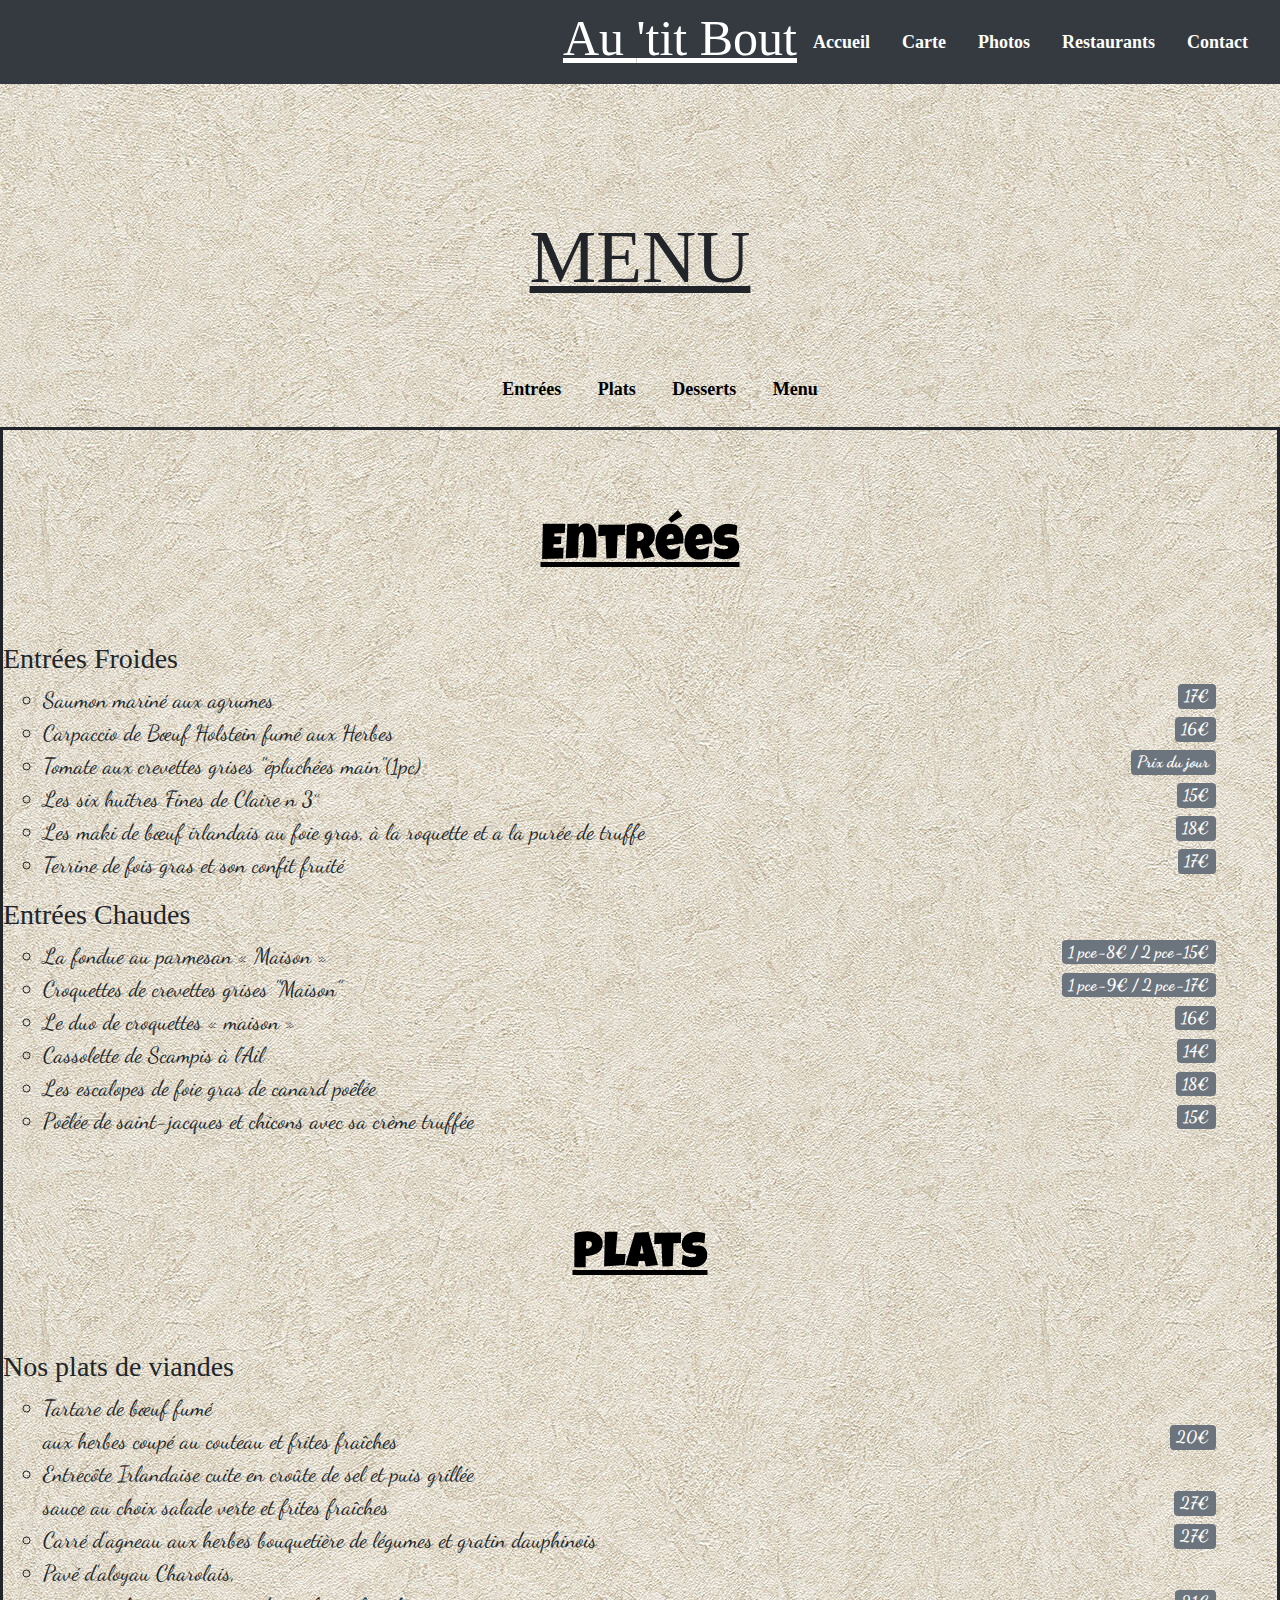
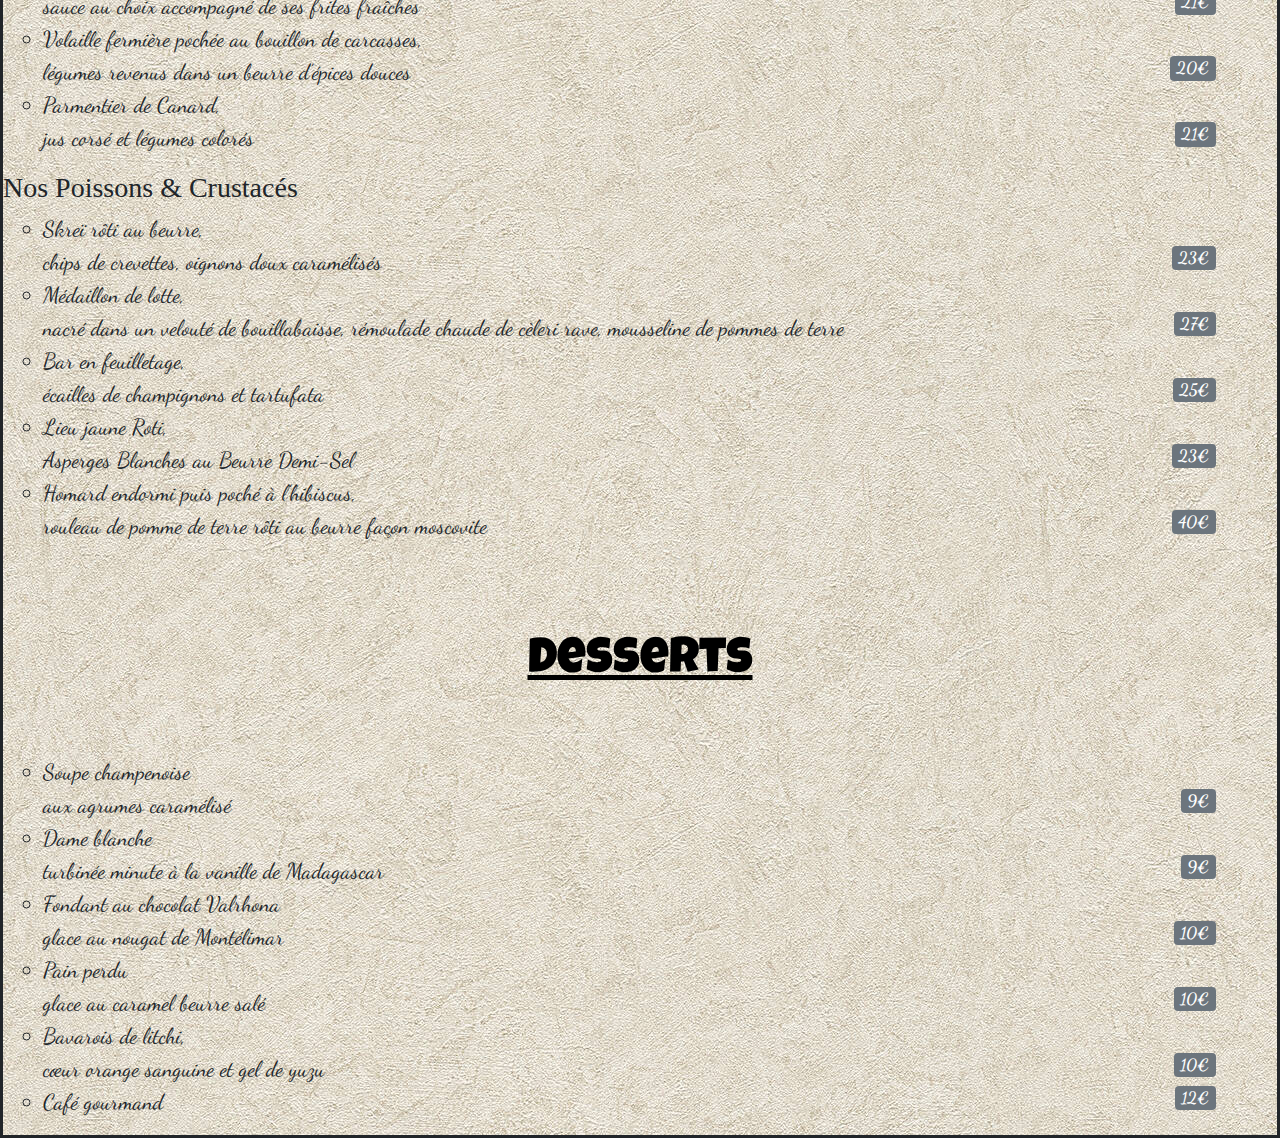
<file: menu.html>
<!DOCTYPE html>
<html lang="en">

<head>
    <meta charset="UTF-8">
    <meta name="viewport" content="width=device-width, initial-scale=1.0">
    <meta http-equiv="X-UA-Compatible" content="ie=edge">
    <link rel="stylesheet" href="https://stackpath.bootstrapcdn.com/bootstrap/4.3.1/css/bootstrap.min.css"
        integrity="sha384-ggOyR0iXCbMQv3Xipma34MD+dH/1fQ784/j6cY/iJTQUOhcWr7x9JvoRxT2MZw1T" crossorigin="anonymous">
    <link rel="stylesheet" href="style.css" />
    <link href="https://fonts.googleapis.com/css?family=Dancing+Script|Permanent+Marker|Luckiest+Guy|" rel="stylesheet"> 
    <link rel="stylesheet" href="https://use.fontawesome.com/releases/v5.8.2/css/all.css"
        integrity="sha384-oS3vJWv+0UjzBfQzYUhtDYW+Pj2yciDJxpsK1OYPAYjqT085Qq/1cq5FLXAZQ7Ay" crossorigin="anonymous">
    <script src="https://code.jquery.com/jquery-3.3.1.slim.min.js"
        integrity="sha384-q8i/X+965DzO0rT7abK41JStQIAqVgRVzpbzo5smXKp4YfRvH+8abtTE1Pi6jizo" crossorigin="anonymous">
    </script>
    <script src="https://cdnjs.cloudflare.com/ajax/libs/popper.js/1.14.7/umd/popper.min.js"
        integrity="sha384-UO2eT0CpHqdSJQ6hJty5KVphtPhzWj9WO1clHTMGa3JDZwrnQq4sF86dIHNDz0W1" crossorigin="anonymous">
    </script>
    <script src="https://stackpath.bootstrapcdn.com/bootstrap/4.3.1/js/bootstrap.min.js"
        integrity="sha384-JjSmVgyd0p3pXB1rRibZUAYoIIy6OrQ6VrjIEaFf/nJGzIxFDsf4x0xIM+B07jRM" crossorigin="anonymous">
    </script>
    <title>Document</title>
</head>
<header>
            
        <nav class="navbar justify-content-end navbar-dark bg-dark">
                <h2>Au <i class="fab fa-pinterest-p"></i>'tit Bout</h2>
                <ul class="nav">
                    <li class="nav-item">
                        <a class="nav-link" href="index.html">Accueil</a>
                    </li>
                    <li class="nav-item">
                        <a class="nav-link" href="menu.html">Carte</a>
                    </li>
                    <li class="nav-item">
                        <a class="nav-link" href="photos.html">Photos</a>
                    </li>
                    <li class="nav-item">
                        <a class="nav-link" href="restaurants.html">Restaurants</a>
                    </li>
                    <li class="nav-item">
                        <a class="nav-link" href="contact.html">Contact</a>
                    </li>
                </ul>
            </nav>
</header>

<body>
    <div class="linkcarte">
        <h1>MENU</h1>
        <ul>
            <li><a href="#entree" class="nav-link">Entrées</a></li>
            <li><a href="#plats" class="nav-link">Plats</a></li>
            <li><a href="#dessert" class="nav-link">Desserts</a></li>
            <li><a href="#menu" class="nav-link">Menu</a></li>
        </ul>
    </div>
<div class="menu">
    <div id="entree">        
        <h2>Entrées</h2>
        <h3>Entrées Froides</h3>
                <ul>
                    <li>Saumon mariné aux agrumes <span class="prix badge badge-secondary">17€</span></li>
                    <li>Carpaccio de Bœuf Holstein fumé aux Herbes<span class="prix badge badge-secondary">16€</span></li>
                    <li>Tomate aux crevettes grises "épluchées main"(1pc)<span class="prix badge badge-secondary">Prix du jour</span></li>
                    <li>Les six huîtres Fines de Claire n 3°<span class="prix badge badge-secondary">15€</span></li>
                    <li>Les maki de bœuf irlandais au foie gras, à la roquette et a la purée de truffe<span class="prix badge badge-secondary">18€</span> </li>
                    <li>Terrine de fois gras et son confit fruité<span class="prix badge badge-secondary">17€</span></li>
                </ul>
        <h3>Entrées Chaudes</h3>
            <ul>
                <li>La fondue au parmesan « Maison »<span class="prix badge badge-secondary">1 pce-8€ / 2 pce-15€</span></li>
                <li>Croquettes de crevettes grises "Maison"<span class="prix badge badge-secondary">1 pce-9€ / 2 pce-17€</span></li>
                <li>Le duo de croquettes « maison »<span class="prix badge badge-secondary">16€</span></li>
                <li>Cassolette de Scampis à l’Ail<span class="prix badge badge-secondary">14€</span</li>
                <li>Les escalopes de foie gras de canard poêlée <span class="prix badge badge-secondary">18€</span></li>
                <li>Poêlée de saint-jacques et chicons avec sa crème truffée <span class="prix badge badge-secondary">15€</span> </li>
            </ul>
    </div>
        <div id="plats">
        <h2>Plats</h2>
        <h3>Nos plats de viandes</h3>
            <ul>
                <li>Tartare de bœuf fumé</br>
                    aux herbes coupé au couteau et frites fraîches<span class="prix badge badge-secondary">20€</span></li>
                <li>Entrecôte Irlandaise cuite en croûte de sel et puis grillée</br>
                    sauce au choix salade verte et frites fraîches<span class="prix badge badge-secondary">27€</span></li>
                    <li>Carré d'agneau aux herbes bouquetière de légumes et gratin dauphinois<span class="prix badge badge-secondary">27€</span></li>
                    <li>Pavé d’aloyau Charolais,</br>
                        sauce au choix accompagné de ses frites fraîches<span class="prix badge badge-secondary">21€</span></li>
                    <li>Volaille fermière pochée au bouillon de carcasses,</br>
                        légumes revenus dans un beurre d’épices douces<span class="prix badge badge-secondary">20€</span></li>
                    <li>Parmentier de Canard,</br>
                        jus corsé et légumes colorés<span class="prix badge badge-secondary">21€</span></li>
                    </ul>
        <h3>Nos Poissons & Crustacés</h3>
            <ul>
                <li>Skreï rôti au beurre,</br>
                chips de crevettes, oignons doux caramélisés<span class="prix badge badge-secondary">23€</span></li>
                <li>Médaillon de lotte,</br>
                    nacré dans un velouté de bouillabaisse, rémoulade chaude de cèleri rave, mousseline de pommes de terre<span class="prix badge badge-secondary">27€</span></li>
                <li>Bar en feuilletage,</br>
                    écailles de champignons et tartufata<span class="prix badge badge-secondary">25€</span></li>
                <li>Lieu jaune Roti, </br>
                Asperges Blanches au Beurre Demi-Sel<span class="prix badge badge-secondary">23€</span></li>
                <li>Homard endormi puis poché à l’hibiscus,</br>
                    rouleau de pomme de terre rôti au beurre façon moscovite<span class="prix badge badge-secondary">40€</span></li>
            </ul>
        </div>
        <div id="dessert">
            <h2>Desserts</h2>
            <ul>
                <li>Soupe champenoise</br>
                    aux agrumes caramélisé<span class="prix badge badge-secondary">9€</span></li>
                <li>Dame blanche</br>
                    turbinée minute à la vanille de Madagascar<span class="prix badge badge-secondary">9€</span></li>
                <li>Fondant au chocolat Valrhona </br>
                    glace au nougat de Montélimar<span class="prix badge badge-secondary">10€</span></li>
                <li>Pain perdu</br>
                    glace au caramel beurre salé<span class="prix badge badge-secondary">10€</span></li>
                <li>Bavarois de litchi,</br>
                    cœur orange sanguine et gel de yuzu<span class="prix badge badge-secondary">10€</span></li>
                <li>Café gourmand<span class="prix badge badge-secondary">12€</span></li>
                </ul>
        </div>
        </div>
</div>
</body>

</html>
</file>
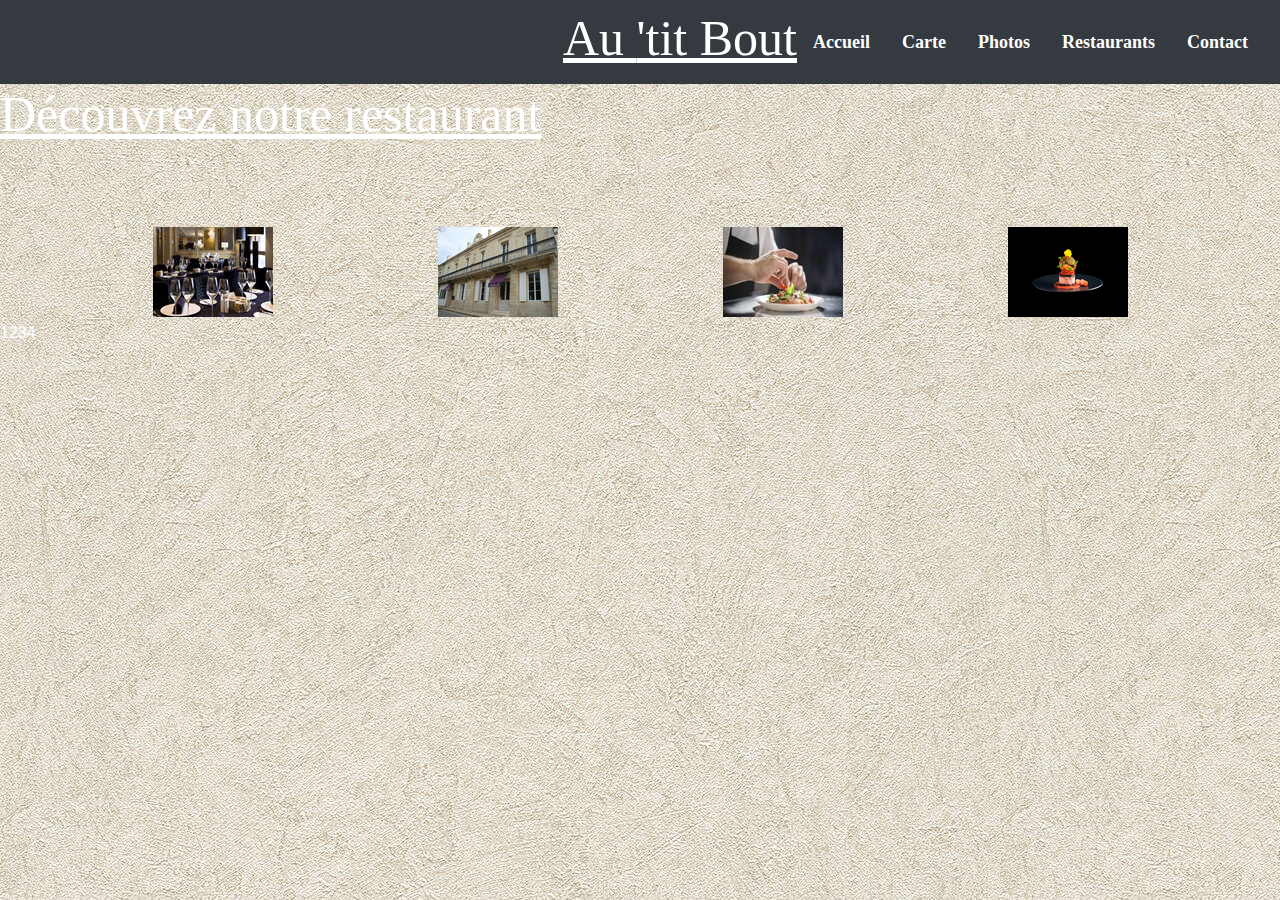
<file: photos.html>
<!DOCTYPE html>
<html lang="en">
<head>
    <meta charset="UTF-8">
    <meta name="viewport" content="width=device-width, initial-scale=1.0">
    <meta http-equiv="X-UA-Compatible" content="ie=edge">
    <link rel="stylesheet" href="https://stackpath.bootstrapcdn.com/bootstrap/4.3.1/css/bootstrap.min.css"
        integrity="sha384-ggOyR0iXCbMQv3Xipma34MD+dH/1fQ784/j6cY/iJTQUOhcWr7x9JvoRxT2MZw1T" crossorigin="anonymous">
    <link rel="stylesheet" href="style.css" />
    <link href="https://fonts.googleapis.com/css?family=Gloria+Hallelujah|Great+Vibes|Baloo+Bhai" rel="stylesheet">
    <link rel="stylesheet" href="https://use.fontawesome.com/releases/v5.8.2/css/all.css" integrity="sha384-oS3vJWv+0UjzBfQzYUhtDYW+Pj2yciDJxpsK1OYPAYjqT085Qq/1cq5FLXAZQ7Ay" crossorigin="anonymous">
    <script src="https://code.jquery.com/jquery-3.3.1.slim.min.js"
        integrity="sha384-q8i/X+965DzO0rT7abK41JStQIAqVgRVzpbzo5smXKp4YfRvH+8abtTE1Pi6jizo" crossorigin="anonymous">
    </script>
    <script src="https://cdnjs.cloudflare.com/ajax/libs/popper.js/1.14.7/umd/popper.min.js"
        integrity="sha384-UO2eT0CpHqdSJQ6hJty5KVphtPhzWj9WO1clHTMGa3JDZwrnQq4sF86dIHNDz0W1" crossorigin="anonymous">
    </script>
    <script src="https://stackpath.bootstrapcdn.com/bootstrap/4.3.1/js/bootstrap.min.js"
        integrity="sha384-JjSmVgyd0p3pXB1rRibZUAYoIIy6OrQ6VrjIEaFf/nJGzIxFDsf4x0xIM+B07jRM" crossorigin="anonymous">
    </script>
    <title>Document</title>
</head>
<header>
        <nav class="navbar justify-content-end navbar-dark bg-dark">
                <h2>Au <i class="fab fa-pinterest-p"></i>'tit Bout</h2>
                <ul class="nav">
                    <li class="nav-item">
                        <a class="nav-link" href="index.html">Accueil</a>
                    </li>
                    <li class="nav-item">
                        <a class="nav-link" href="menu.html">Carte</a>
                    </li>
                    <li class="nav-item">
                        <a class="nav-link" href="photos.html">Photos</a>
                    </li>
                    <li class="nav-item">
                        <a class="nav-link" href="restaurants.html">Restaurants</a>
                    </li>
                    <li class="nav-item">
                        <a class="nav-link" href="contact.html">Contact</a>
                    </li>
                </ul>
            </nav>
</header>
<body>
        <h2 class="titrepicture">Découvrez notre restaurant</h2>
        <div class="picture">
        <div class="container">
                <div class="row">
                    <div class="col-md-12">
                        <div id="grid" class="row">
                            <div class="mix col-sm-3 page1 page4 margin30">
                                <div class="item-img-wrap ">
                                    <img src="images/interrieur2.jpg" class="img-responsive" alt="workimg">
                                    <div class="item-img-overlay">
                                        <a href="#" class="show-image">
                                            <span></span>
                                        </a>
                                    </div>
                                </div> 
            
                            </div>
                            <div class="mix col-sm-3 page2 page3 margin30">
                                <div class="item-img-wrap ">
                                    <img src="images/devant2.jpg" class="img-responsive" alt="workimg">
                                    <div class="item-img-overlay">
                                        <a href="#" class="show-image">
                                            <span></span>
                                        </a>
                                    </div>
                                </div> 
            
                            </div>
                            <div class="mix col-sm-3  page3 page2 margin30 ">
                                <div class="item-img-wrap ">
                                    <img src="images/cuisine2.jpg" class="img-responsive" alt="workimg">
                                    <div class="item-img-overlay">
                                        <a href="#" class="show-image">
                                            <span></span>
                                        </a>
                                    </div>
                                </div> 
            
                            </div>
                            <div class="mix col-sm-3  page4 margin30">
                                <div class="item-img-wrap ">
                                    <img src="images/dessert2.jpg" class="img-responsive" alt="workimg">
                                    <div class="item-img-overlay">
                                        <a href="#" class="show-image">
                                            <span></span>
                                        </a>
                                    </div>
                                </div> 
                                            <span></span>
                                        </a>
                                    </div>
                                </div> 
                            </div>                                                            
                        </div><!--grid-->
                    </div>
                </div>
                <div class="row gallery-bottom">
                    <div class="col-sm-6">
                        <ul class="pagination">
                            <!--<li>
                                <a href="#" aria-label="Previous">
                                    <span aria-hidden="true">«</span>
                                </a>
                            </li>-->
                            <li class="active"><a href="#">1</a></li>
                            <li><a href="#">2</a></li>
                            <li><a href="#">3</a></li>
                            <li><a href="#">4</a></li>
                            <!---<li>
                                <a href="#" aria-label="Next">
                                    <span aria-hidden="true">»</span>
                                </a>
                            </li>-->
                        </ul>
                    </div>
                </div>
            </div>
        </div>
</body>
</html>
</file>
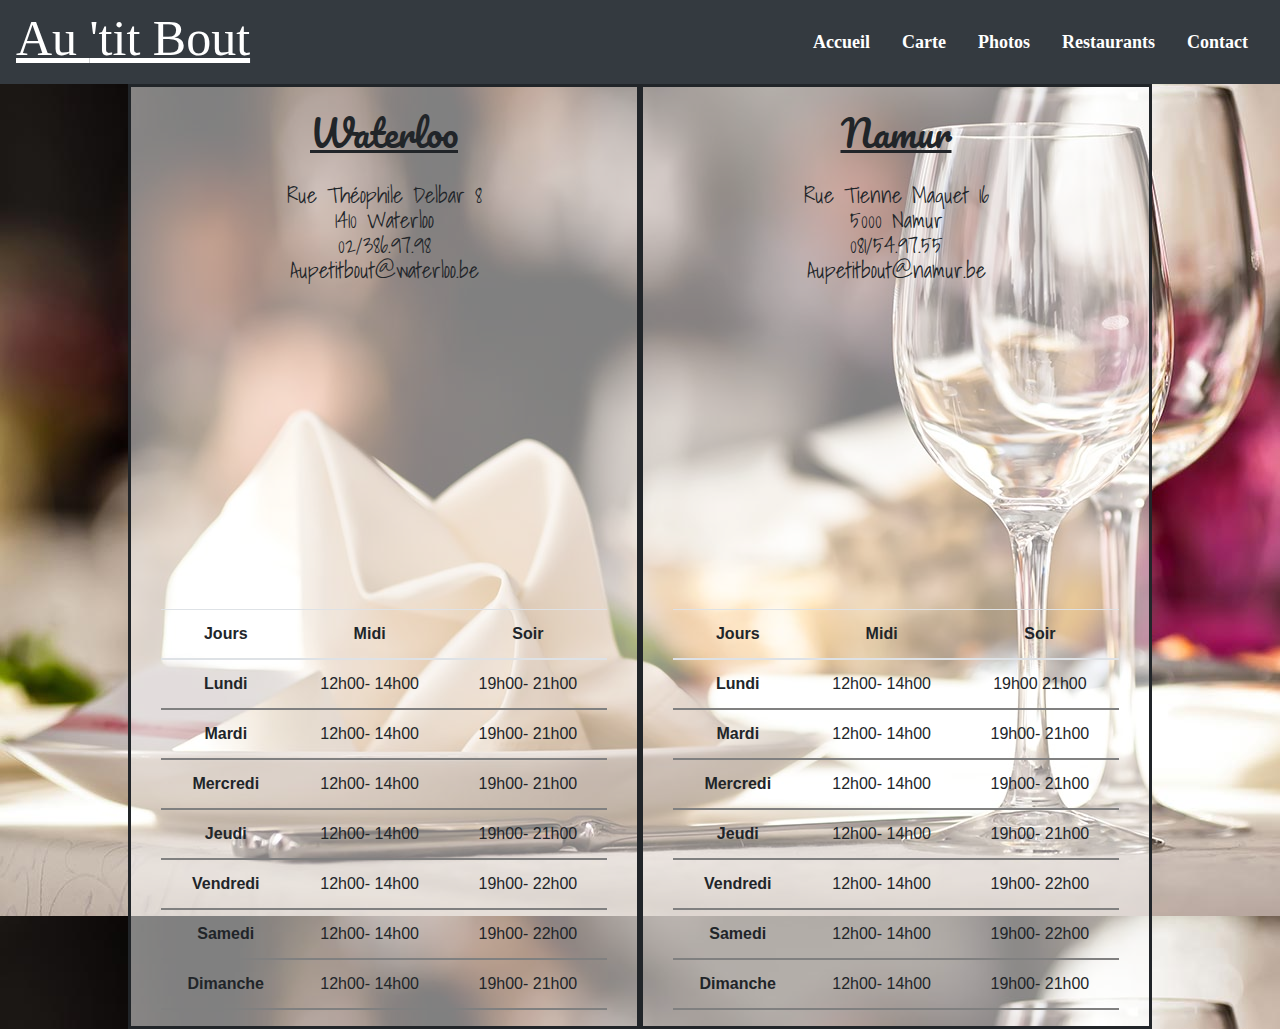
<file: restaurants.html>
<!DOCTYPE html>
<html lang="en">

<head>
    <meta charset="UTF-8">
    <meta name="viewport" content="width=device-width, initial-scale=1.0">
    <meta http-equiv="X-UA-Compatible" content="ie=edge">
    <link rel="stylesheet" href="https://stackpath.bootstrapcdn.com/bootstrap/4.3.1/css/bootstrap.min.css"
        integrity="sha384-ggOyR0iXCbMQv3Xipma34MD+dH/1fQ784/j6cY/iJTQUOhcWr7x9JvoRxT2MZw1T" crossorigin="anonymous">
    <link rel="stylesheet" href="style.css" />
    <link href="https://fonts.googleapis.com/css?family=Pacifico|Shadows+Into+Light&display=swap" rel="stylesheet">
    <link rel="stylesheet" href="https://use.fontawesome.com/releases/v5.8.2/css/all.css"
        integrity="sha384-oS3vJWv+0UjzBfQzYUhtDYW+Pj2yciDJxpsK1OYPAYjqT085Qq/1cq5FLXAZQ7Ay" crossorigin="anonymous">
    <script src="https://code.jquery.com/jquery-3.3.1.slim.min.js"
        integrity="sha384-q8i/X+965DzO0rT7abK41JStQIAqVgRVzpbzo5smXKp4YfRvH+8abtTE1Pi6jizo" crossorigin="anonymous">
    </script>
    <script src="https://cdnjs.cloudflare.com/ajax/libs/popper.js/1.14.7/umd/popper.min.js"
        integrity="sha384-UO2eT0CpHqdSJQ6hJty5KVphtPhzWj9WO1clHTMGa3JDZwrnQq4sF86dIHNDz0W1" crossorigin="anonymous">
    </script>
    <script src="https://stackpath.bootstrapcdn.com/bootstrap/4.3.1/js/bootstrap.min.js"
        integrity="sha384-JjSmVgyd0p3pXB1rRibZUAYoIIy6OrQ6VrjIEaFf/nJGzIxFDsf4x0xIM+B07jRM" crossorigin="anonymous">
    </script>
    <title>Document</title>
</head>
<header>
    <!--Navigation-->
    <div>
    <nav class="navbar justify-content navbar-dark bg-dark">
           <h2>Au <i class="fab fa-pinterest-p"></i>'tit Bout</h2>
           <label class="menu-icon" for="menu-btn"><span class="navicon"></span></label>
           <ul class="nav">
               <li class="nav-item">
                   <a class="nav-link" href="index.html">Accueil</a>
               </li>
               <li class="nav-item">
                   <a class="nav-link" href="menu.html">Carte</a>
               </li>
               <li class="nav-item">
                   <a class="nav-link" href="photos.html">Photos</a>
               </li>
               <li class="nav-item">
                   <a class="nav-link" href="restaurants.html">Restaurants</a>
               </li>
               <li class="nav-item">
                   <a class="nav-link" href="contact.html">Contact</a>
               </li>
           </ul>
       </nav>
       </div>
</header>
<body class="fond">
<div class="resto offset-2 xs-col-5">
    <div class="container">
        <div class="row">
            <div class="col waterloo">
                <div class="intro">
                <h3 class="titre">Waterloo</h3>
                <p>Rue Théophile Delbar 8</p>
                <p>1410 Waterloo</p>
                <p>02/386.97.98</p>
                <p>Aupetitbout@waterloo.be</p>
                <iframe src="https://www.google.com/maps/embed?pb=!1m18!1m12!1m3!1d2526.173727260425!2d4.395000950881397!3d50.716716075924204!2m3!1f0!2f0!3f0!3m2!1i1024!2i768!4f13.1!3m3!1m2!1s0x47c3d1d3d27e93fb%3A0x1065ff8416bc0446!2sRue+Th%C3%A9ophile+Delbar+8%2C+1410+Waterloo!5e0!3m2!1sfr!2sbe!4v1558348102245!5m2!1sfr!2sbe" width="400" height="300" frameborder="0" style="border:0" allowfullscreen></iframe>
                </div>
                <div class="col">
                    <table class="table">
                        <thead>
                            <tr>
                                <th scope="col">Jours</th>
                                <th scope="col">Midi</th>
                                <th scope="col">Soir</th>
                            </tr>
                        </thead>
                        <tbody>
                            <tr>
                                <th rowspan="1" scope="row">Lundi</th>
                                <td>12h00-
                                    14h00</td>
                                <td>19h00-
                                    21h00</td>
                            </tr>
                            <tr>
                                <th rowspan="1" scope="row">Mardi</th>
                                <td>12h00-
                                    14h00</td>
                                <td>19h00-
                                    21h00</td>
                            </tr>
                            <tr>
                                <th rowspan="1" scope="row">Mercredi</th>
                                <td>12h00-
                                    14h00</td>
                                <td>19h00-
                                    21h00</td>
                            </tr>
                            <tr>
                                <th rowspan="1" scope="row">Jeudi</th>
                                <td>12h00-
                                    14h00</td>
                                <td>19h00-
                                    21h00</td>
                            </tr>
                            <tr>
                                <th rowspan="1" scope="row">Vendredi</th>
                                <td>12h00-
                                    14h00</td>
                                <td>19h00-
                                    22h00</td>
                            </tr>
                            <tr>
                                <th rowspan="1" scope="row">Samedi</th>
                                <td>12h00-
                                    14h00</td>
                                <td>19h00-
                                    22h00</td>
                            </tr>
                            <tr>
                                <th rowspan="1" scope="row">Dimanche</th>
                                <td>12h00-
                                    14h00</td>
                                <td>19h00-
                                    21h00</td>
                            </tr>
                        </tbody>
                    </table>
                </div>
            </div>

            <div class="col namur">
                <h3 class="titre">Namur</h3>
                <p>Rue Tienne Maquet 16</p>
                <p>5000 Namur</p>
                <p>081/54.97.55</p>
                <p>Aupetitbout@namur.be</p>
                <iframe src="https://www.google.com/maps/embed?pb=!1m18!1m12!1m3!1d2540.796230267477!2d4.851634150860195!3d50.444896079373834!2m3!1f0!2f0!3f0!3m2!1i1024!2i768!4f13.1!3m3!1m2!1s0x47c1999ac88ed1ed%3A0x14c91806348a3e22!2sTienne+Maquet+16%2C+5000+Namur!5e0!3m2!1sfr!2sbe!4v1558348178333!5m2!1sfr!2sbe" width="400" height="300" frameborder="0" style="border:0" allowfullscreen></iframe>
                <div class="col">
                    <table class="table">
                        <thead>
                            <tr>
                                <th scope="col">Jours</th>
                                <th scope="col">Midi</th>
                                <th scope="col">Soir</th>
                            </tr>
                        </thead>
                        <tbody>
                            <tr>
                                <th rowspan="1" scope="row">Lundi</th>
                                <td>
                                    12h00-
                                    14h00
                                </td>
                                <td>19h00
                                    21h00</td>
                            </tr>
                            <tr>
                                <th rowspan="1" scope="row">Mardi</th>
                                <td>12h00-
                                    14h00</td>
                                <td>19h00-
                                    21h00</td>
                            </tr>
                            <tr>
                                <th rowspan="1" scope="row">Mercredi</th>
                                <td>12h00-
                                    14h00</td>
                                <td>19h00-
                                    21h00</td>
                            </tr>
                            <tr>
                                <th rowspan="1" scope="row">Jeudi</th>
                                <td>12h00-
                                    14h00</td>
                                <td>19h00-
                                    21h00</td>
                            </tr>
                            <tr>
                                <th rowspan="1" scope="row">Vendredi</th>
                                <td>12h00-
                                    14h00</td>
                                <td>19h00-
                                    22h00</td>
                            </tr>
                            <tr>
                                <th rowspan="1" scope="row">Samedi</th>
                                <td>12h00-
                                    14h00</td>
                                <td>19h00-
                                    22h00</td>
                            </tr>
                            <tr>
                                <th rowspan="1" scope="row">Dimanche</th>
                                <td>12h00-
                                    14h00</td>
                                <td>19h00-
                                    21h00</td>
                            </tr>
                        </tbody>
                    </table>
                </div>
                
            </div>

        </div>
    </div>
</div>
</div>
</body>

</html>
</file>
<file: style.css>
h2{
    color:white;
    font-family: 'Baloo Bhai', cursive;
    font-size: 50px;
    text-decoration: underline;
}
p{
  font-size: 118%;
}
body {
  background-image: url(images/background.jpg);
  overflow-x: hidden;
}
.navbar a{
  font-family: 'Roboto Slab', serif;
  font-weight: bold;
  font-size: 18px;
}
.jumbotron{
  background-color:transparent;
}
.card{
  margin-bottom: 10%;
  background-color: transparent;
}

a{
  color:white;
}

.carousel-inner img {
  height: 668px;
}
.visible{
  border-color:gray;
}
.visible img{
  margin-bottom:10%;
}
.disparait img{
  margin-bottom:10%;
}
.card{
  border-style:none;
  background-color: gray;
    
}

@media (max-width: 48em) {
      li{
        font-size:9px;
      }
      .disparait{
        display: none;
      }

      img{
        width:20%
      }
      iframe{
        width:220px;
      }

  }

  /*PAGE 2*/

  .linkcarte h1 {
    margin-top: 10%;
    text-align: center;
    font-family: 'Pacifico', cursive;
    font-size: 75px;
    text-decoration: underline;
}
.linkcarte a{
  color:black;
  text-align: center;
  font-size: 18px;
  font-family: 'Roboto Slab', serif;
  font-weight: bold;
  margin-top:60%;
}
.linkcarte li {
  list-style: none;
  display: inline-block;
  text-align:center;
}
.linkcarte ul{
  text-align:center;
}
.menu{
  border-style:solid;
}
.menu h2{
  text-align: center;
  margin-top: 7%;
  font-family: 'Luckiest Guy', cursive;
  /* font-size: 250%; */
  margin-bottom: 5%;
  color:black;
}
footer p{
  display:none;
}
.menu h3{
  font-family: 'Permanent Marker', cursive;
}
.menu li{
  font-family: 'Dancing Script', cursive;
  list-style-type: circle;
  font-size:22px;
}
.prix {
  display: inline-block;
  right: 5%;
  position: absolute;
}
#plats li{
  list-style-type: circle;
}
.picture{
  text-align:center;
  font-family: 'Pacifico', cursive;
  font-size: 75px;
  margin-top:5%;
  text-decoration: underline;
}
.album{
  margin-top:5%;
  margin-left:auto;
  margin-right:auto; 

}
.pag{
  margin-top:3%;
  margin-left:20%;
}
.fond{
  background-image: url(images/table.jpg);
}
.resto {
  width: 80%;
  background-color: rgba(255, 255, 255, 0.5);
  margin: auto;

}
.resto p{
  margin-top: -5%;
  font-family: 'Shadows Into Light', cursive;
  font-size: 22px;
}
tr {
  border-bottom-style: solid;
  border-top: rgba(255, 255, 255, 0.2);
  border-width: 2px;
}
.waterloo {
  border-style: solid;
  text-align:center;
}

.namur {
  border-style: solid;
  margin:auto;
  text-align:center;
}
.titre{
  font-family: 'Pacifico', cursive;
  margin-top:5%;
  margin-bottom: 10%;
  font-size:36px;
  text-decoration: underline;
}
.contact{

    background-image: url(images/table.jpg);
}
.form{
  background-color: rgba(255, 255, 255, 0.3);
  margin-top:5%;
  font-family: 'Indie Flower', cursive;
  font-size:20px;
}
.form h2{
    text-align: center;
  margin-bottom: 3%;
  font-size: 45px;
  font-family: 'Pacifico', cursive;
  text-decoration: underline;
  color:black;
}
</file>
